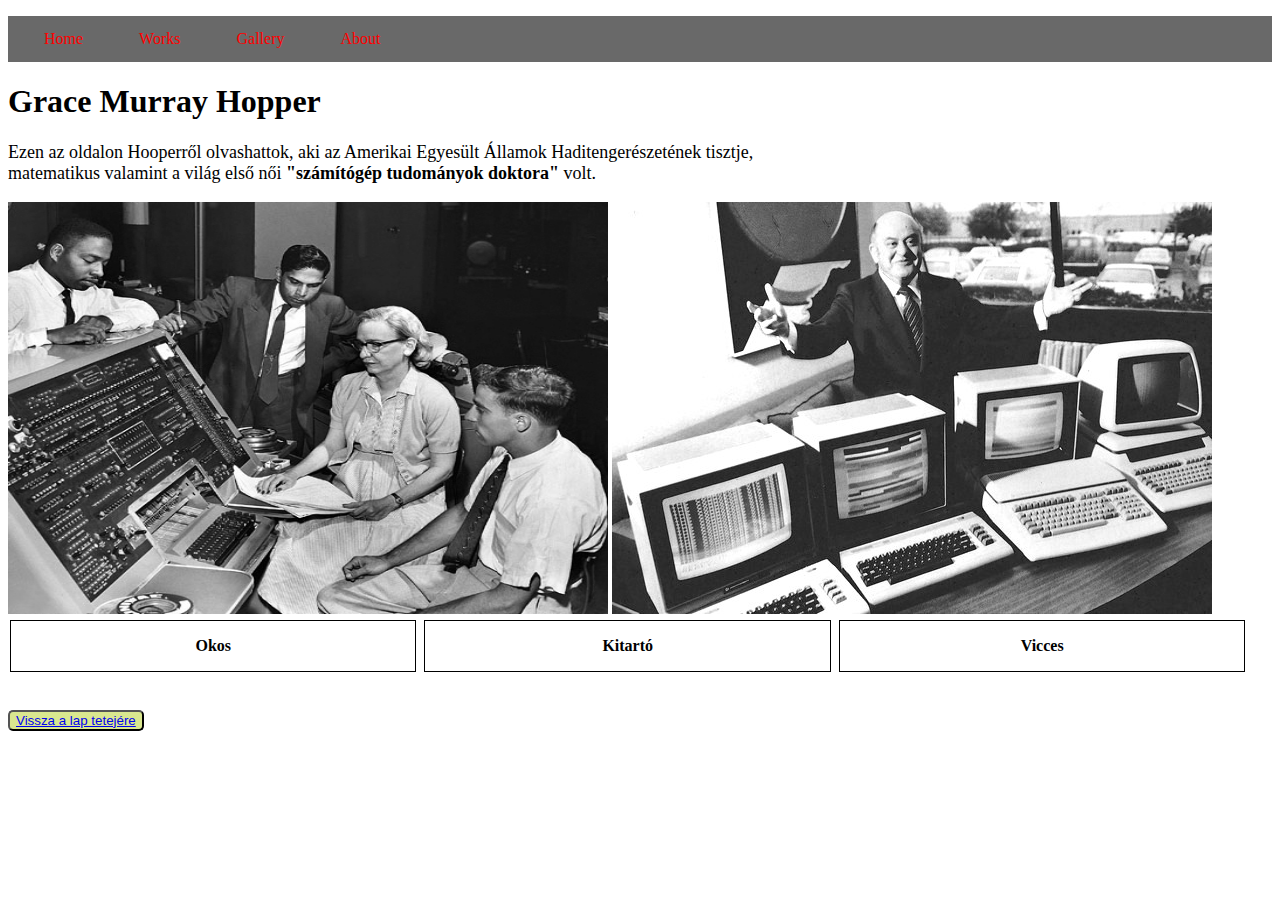
<file: index.html>
<!DOCTYPE html>
<html lang="en">
  <head>
    <meta charset="UTF-8" />
    <meta name="viewport" content="width=device-width, initial-scale=1.0" />
    <title>Home</title>
    <link rel="stylesheet" href="/style.css" />
  </head>
  <body>
    <nav id="menu">
      <ul>
        <li><a href="/index.html">Home</a></li>
        <li><a href="/works.html">Works</a></li>
        <li><a href="/gallery.html">Gallery</a></li>
        <li><a href="/about.html">About</a></li>
      </ul>
    </nav>
    <header id="header">
      <h1>Grace Murray Hopper</h1>
    </header>
    <main>
      <p class="prolog">
        Ezen az oldalon Hooperről olvashattok, aki az Amerikai Egyesült Államok
        Haditengerészetének tisztje,<br />
        matematikus valamint a világ első női
        <b>"számítógép tudományok doktora"</b> volt.
      </p>

      <section>
        <img
          src="img/grace_h.jpg"
          alt="Grace Hooper és az UNICAV"
          width="600"
          height="412"
        />
        <img src="img/tramiel.jpg" alt="Commodore 64" />
      </section>

      <div class="box">
        <p><b>Okos<b></p>
      </div>
      <div class="box"><p><b>Kitartó<b></p></div>
      <div class="box"><p><b>Vicces<b></p></div>
    </main>
<br><br>
    <footer>
      <button class="button">
        <a href="#menu">Vissza a lap tetejére</a>
      </button>
    </footer>
  </body>
</html>
</file>
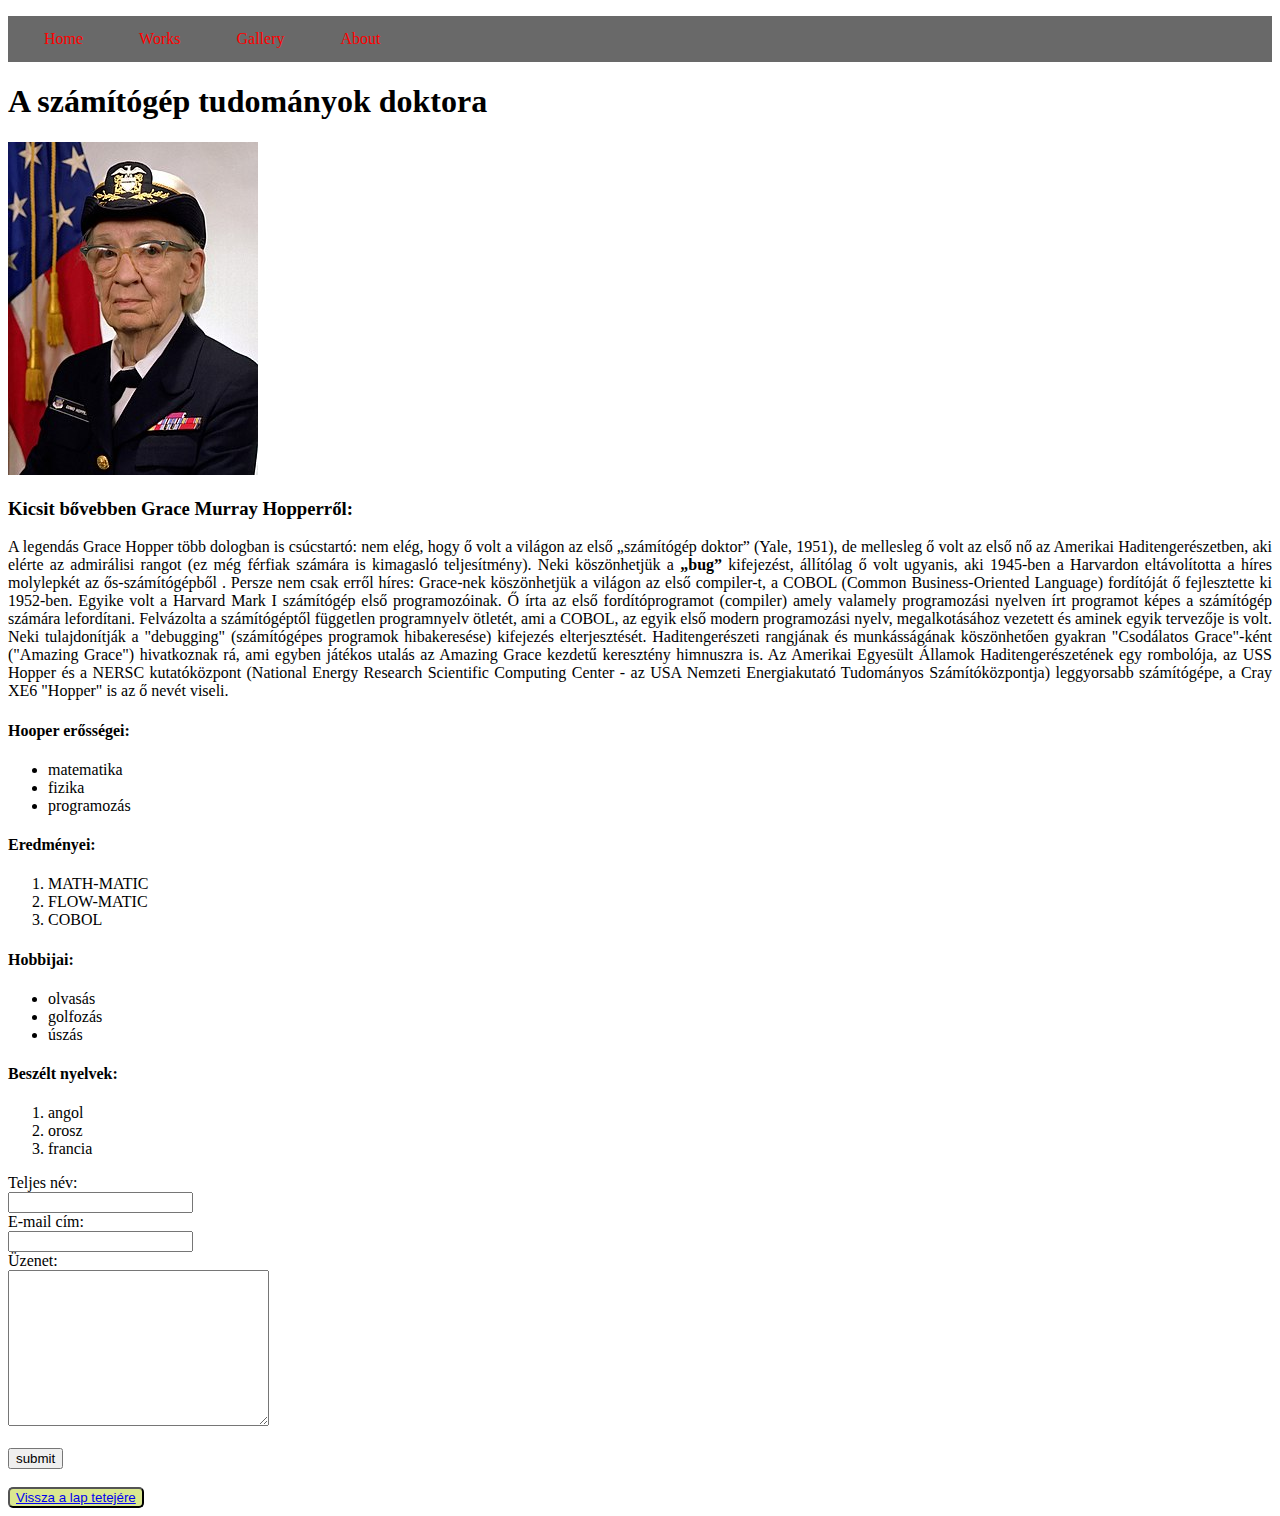
<file: about.html>
<!DOCTYPE html>
<html lang="en">
  <head>
    <meta charset="UTF-8" />
    <meta name="viewport" content="width=device-width, initial-scale=1.0" />
    <title>About</title>
    <link rel="stylesheet" href="/style.css" />
  </head>
  <body>
    
    <main>
      <nav id="menu">
        <ul>
          <li><a href="/index.html">Home</a></li>
          <li><a href="/works.html">Works</a></li>
          <li><a href="/gallery.html">Gallery</a></li>
          <li><a href="/about.html">About</a></li>
        </ul>
      </nav>
      <header>
      <h1>A számítógép tudományok doktora</h1>
    </header>
<img src="img/profil_GraceH.jpg" alt="Grace Hopper">
    
      <h3>Kicsit bővebben Grace Murray Hopperről:</h3>
 
    
    <section>
      <p style="text-align: justify;">
        
        A legendás Grace Hopper több dologban is csúcstartó: nem elég, hogy ő volt a világon az első „számítógép doktor” 
        (Yale, 1951),
        de mellesleg ő volt az első nő az Amerikai Haditengerészetben, aki elérte az admirálisi rangot 
        (ez még férfiak számára is kimagasló teljesítmény).
        Neki köszönhetjük a <b>„bug” </b> kifejezést, állítólag ő volt ugyanis, aki 1945-ben a Harvardon eltávolította a
        híres molylepkét az ős-számítógépből .  
        Persze nem csak erről híres: Grace-nek köszönhetjük a világon az első compiler-t, a COBOL 
        (Common Business-Oriented Language) 
        fordítóját ő fejlesztette ki 1952-ben.
       Egyike volt a Harvard Mark I számítógép első programozóinak. Ő írta az első fordítóprogramot (compiler) 
       amely valamely programozási nyelven írt programot képes a számítógép számára lefordítani.
       Felvázolta a számítógéptől független programnyelv ötletét, ami a COBOL, az egyik első modern programozási nyelv, 
       megalkotásához vezetett és aminek egyik tervezője is volt. Neki tulajdonítják a "debugging"
       (számítógépes programok hibakeresése) kifejezés elterjesztését. 
       Haditengerészeti rangjának és munkásságának köszönhetően gyakran "Csodálatos Grace"-ként 
       ("Amazing Grace") hivatkoznak rá, ami egyben játékos utalás az Amazing Grace kezdetű keresztény himnuszra is. 
       Az Amerikai Egyesült Államok Haditengerészetének egy rombolója, az USS Hopper és a NERSC kutatóközpont 
       (National Energy Research Scientific Computing Center - az USA Nemzeti Energiakutató Tudományos Számítóközpontja) 
       leggyorsabb számítógépe, a Cray XE6 "Hopper" is az ő nevét viseli.
       
 </p>
 </section>
<h4>Hooper erősségei:</h4>
 <ul>
   <li>matematika</li>
   <li>fizika</li>
   <li>programozás</li>
 </ul>
 <h4>Eredményei:</h4>
 <ol>
   <li>MATH-MATIC</li>
   <li>FLOW-MATIC</li>
   <li>COBOL</li>
 </ol>
 <h4>Hobbijai:</h4>
 <ul>
   <li>olvasás</li>
   <li>golfozás</li>
   <li>úszás</li>
 </ul>
<h4>Beszélt nyelvek:</h4>
 <ol>
   <li>angol</li>
   <li>orosz</li>
   <li>francia</li>
 </ol>
 <form action="">
   <label for="name">Teljes név:</label><br>
   <input id="name" type="text" minlength="5" required><br>
   <label for="email">E-mail cím:</label><br>
   <input id="email" type="email" required><br>
   <label for="message">Üzenet:</label><br>
   <textarea name="message" id="message" cols="30" rows="10" minlength="20" required></textarea><br>
   <label for="message"></label><br>
   <input type="submit" value="submit"><br>
 </form>
 <br>
</main>
    <footer>
      <button class="button">
        <a href="#menu">Vissza a lap tetejére</a>
      </button>
    </footer>
  </body>
</html>
</file>
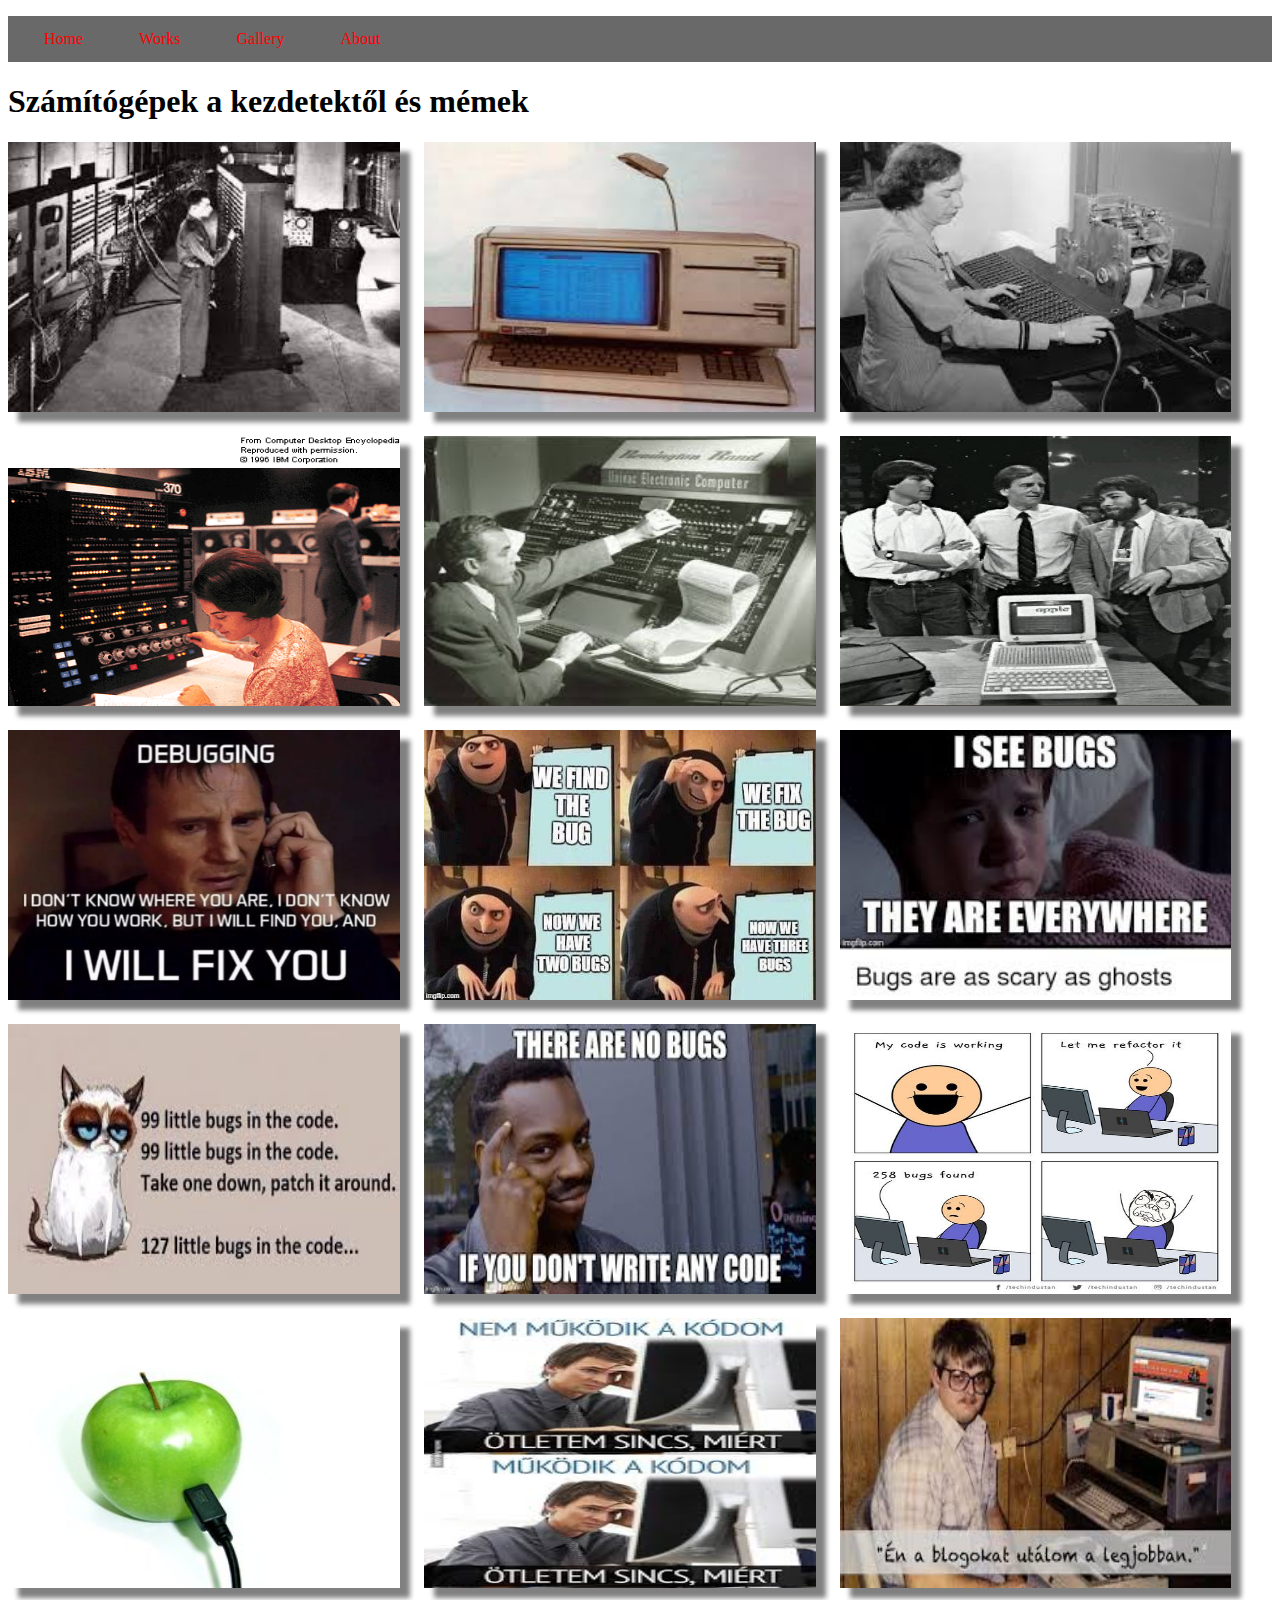
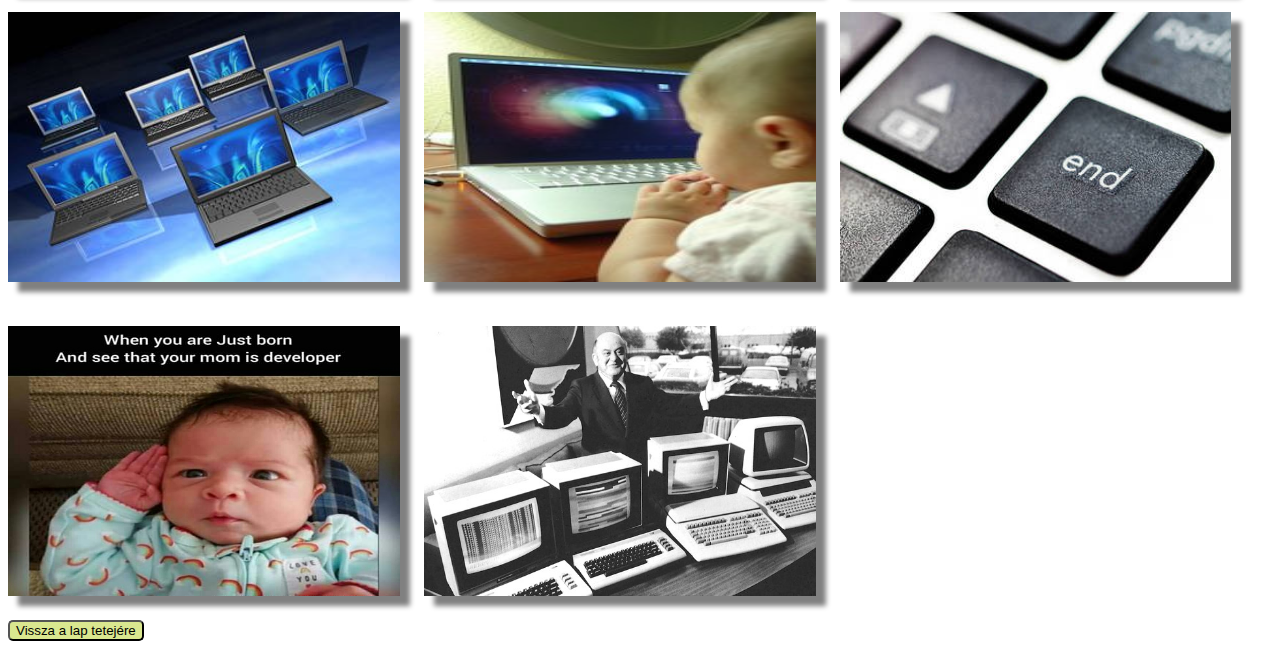
<file: gallery.html>
<!DOCTYPE html>
<html lang="en">
  <head>
    <meta charset="UTF-8" />
    <meta name="viewport" content="width=device-width, initial-scale=1.0" />
    <title>Gallery</title>
    <link rel="stylesheet" href="/style.css" />
  </head>
  <body>
    
    <main>
      <nav id="menu">
        <ul>
          <li><a href="/index.html">Home</a></li>
          <li><a href="/works.html">Works</a></li>
          <li><a href="/gallery.html">Gallery</a></li>
          <li><a href="/about.html">About</a></li>
        </ul>
      </nav>
      <header>
      <h1>Számítógépek a kezdetektől és mémek</h1>
    </header>
      
      <section>
        <div class="forma"><img class="size" src="img/old comp01.jpg" alt="régi gép01" /></div>
        <div class="forma"><img class="size" src="img/old comp02.jpg" alt="régi gép02" /></div>
        <div class="forma"><img class="size" src="img/old comp03.jpg" alt="régi gép03" /></div>
        <div class="forma"><img class="size" src="img/old comp04.gif" alt="régi gép04" /></div>
        <div class="forma"><img class="size" src="img/old comp05.jpg" alt="régi gép05" /></div>
        <div class="forma"><img class="size" src="img/old comp06.jpg" alt="régi gép06" /></div>
        <div class="forma"><img class="size" src="img/liam neeson_debugging.jpg" alt="Liam Neeson debuggol"/></div>
        <div class="forma"><img class="size" src="img/bug 01.jpg" alt="bug mém01" /></div>
        <div class="forma"><img class="size" src="img/bug 02.jpg" alt="bug mém02" /></div>
        <div class="forma"><img class="size" src="img/bug 03.jpg" alt="bug mém03" /></div>
        <div class="forma"><img class="size" src="img/bug 04.jpg" alt="bug mém04" /></div>
        <div class="forma"><img class="size" src="img/bug 05.jpg" alt="bug mém05" /></div>
        <div class="forma"><img class="size" src="img/fruit-technology.jpg" alt="Apple" /></div>
        <div class="forma"><img class="size" src="img/gyik 01.jpg" alt="programozó01" /></div>
        <div class="forma"><img class="size" src="img/gyik 02.jpg" alt="programozó02" /></div>
        <div class="forma"><img class="size" src="img/laptops.jpg" alt="laptopok" /></div>
        <div class="forma"><img class="size" src="img/baby-boom.jpg" alt="baby és a számítógép" /></div>
        <div class="forma"><img class="size" src="img/end-button-of-keyboard.jpg" alt="End gomb a billentyűzeten"/></div>
        <div class="forma"><img class="size" src="img/anya fejleszto.jpg" alt="Kisgyerek szalutál"/></div>
        <div class="forma"><img class="size" src="img/tramiel.jpg" alt="régi gép07" /></div>
        <div class="forma" style="width: 350px; height: 270px;"></div> 
      </section>
    </main>

    <footer>
      
      
      <button class="button" >
        <a style="text-decoration: none; color: black;" href="#menu">Vissza a lap tetejére</a>
      </button>
      
    </footer>
  </body>
</html>
</file>
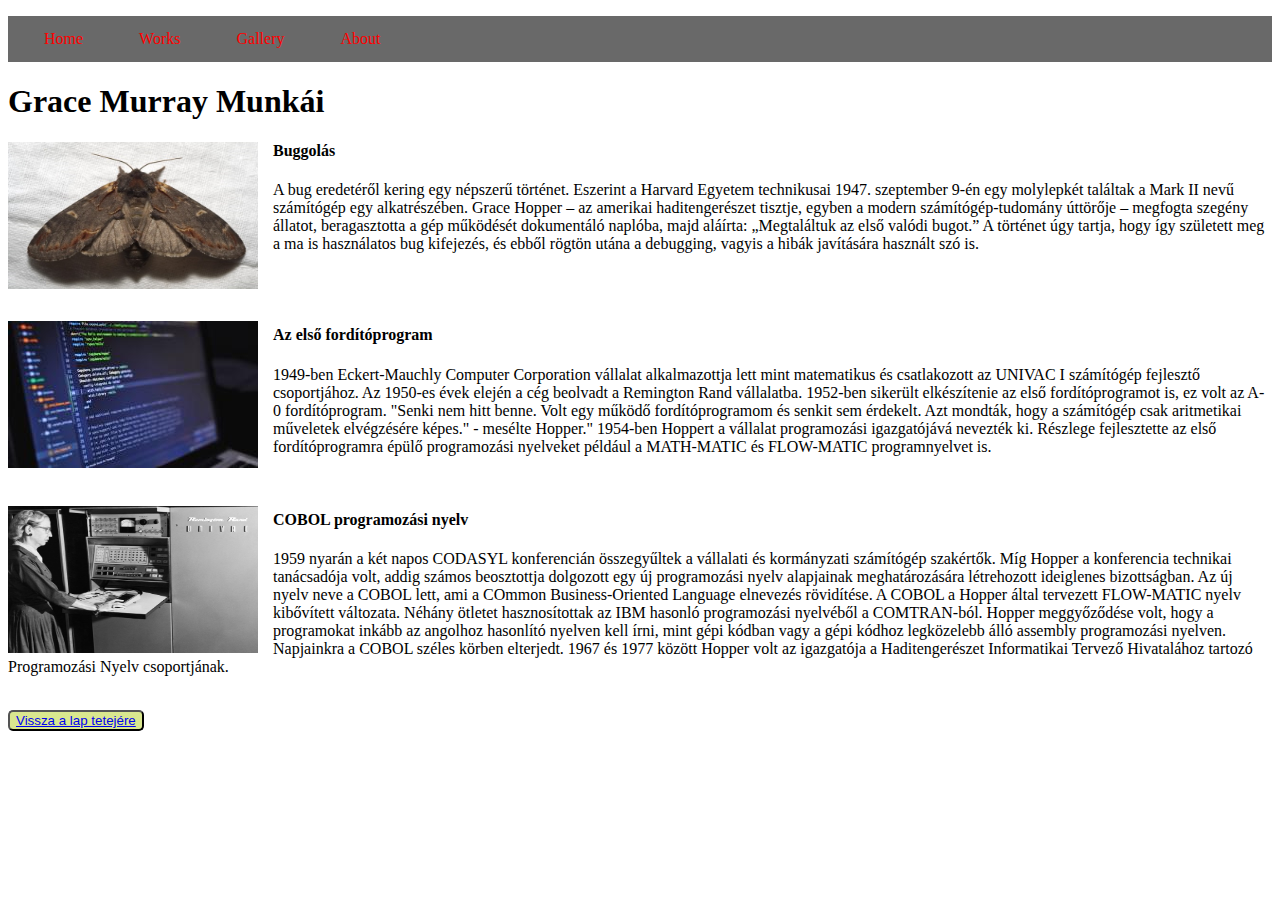
<file: works.html>
<!DOCTYPE html>
<html lang="en">
  <head>
    <meta charset="UTF-8" />
    <meta name="viewport" content="width=device-width, initial-scale=1.0" />
    <title>Works</title>
    <link rel="stylesheet" href="/style.css" />
  </head>
  <body>
    <nav id="menu">
      <ul>
        <li><a href="/index.html">Home</a></li>
        <li><a href="/works.html">Works</a></li>
        <li><a href="/gallery.html">Gallery</a></li>
        <li><a href="/about.html">About</a></li>
      </ul>
    </nav>
    <header>
      <h1>Grace Murray Munkái</h1>
    </header>
    <main>
      <section>
       
       <p class="text"> <img class="bug" src="img/molylepke.jpg" alt="molylepke"/>
       
          <h4>Buggolás</h4>
          
            A bug eredetéről kering egy népszerű történet. Eszerint a Harvard
            Egyetem technikusai 1947. szeptember 9-én egy molylepkét találtak a
            Mark II nevű számítógép egy alkatrészében. Grace Hopper – az
            amerikai haditengerészet tisztje, egyben a modern
            számítógép-tudomány úttörője – megfogta szegény állatot,
            beragasztotta a gép működését dokumentáló naplóba, majd aláírta:
            „Megtaláltuk az első valódi bugot.” A történet úgy tartja, hogy így
            született meg a ma is használatos bug kifejezés, és ebből rögtön
            utána a debugging, vagyis a hibák javítására használt szó is.
          </p>
        <br>
        <br>
        
        
          <p class="text"> <img class="bug" src="img/program.jpg" alt="program" />
          <h4>Az első fordítóprogram</h4>
         
            1949-ben Eckert-Mauchly Computer Corporation vállalat alkalmazottja
            lett mint matematikus és csatlakozott az UNIVAC I számítógép
            fejlesztő csoportjához. Az 1950-es évek elején a cég beolvadt a
            Remington Rand vállalatba. 1952-ben sikerült elkészítenie az első
            fordítóprogramot is, ez volt az A-0 fordítóprogram. "Senki nem hitt
            benne. Volt egy működő fordítóprogramom és senkit sem érdekelt. Azt
            mondták, hogy a számítógép csak aritmetikai műveletek elvégzésére
            képes." - mesélte Hopper." 1954-ben Hoppert a vállalat programozási
            igazgatójává nevezték ki. Részlege fejlesztette az első
            fordítóprogramra épülő programozási nyelveket például a MATH-MATIC
            és FLOW-MATIC programnyelvet is.
          </p>
          <br>
        <p>
          <img class="bug"
            src="img/noi_programozo_grace_hopper.jpg"
            alt="Grace Hopper programoz" 
          />
          <h4>COBOL programozási nyelv</h4>
          
            1959 nyarán a két napos CODASYL 
            konferencián összegyűltek a vállalati és kormányzati
            számítógép szakértők. Míg Hopper a konferencia technikai tanácsadója
            volt, addig számos beosztottja dolgozott egy új programozási nyelv
            alapjainak meghatározására létrehozott ideiglenes bizottságban. Az
            új nyelv neve a COBOL lett, ami a COmmon Business-Oriented Language
            elnevezés rövidítése. A COBOL a Hopper által tervezett FLOW-MATIC
            nyelv kibővített változata. Néhány ötletet hasznosítottak az IBM
            hasonló programozási nyelvéből a COMTRAN-ból. Hopper meggyőződése
            volt, hogy a programokat inkább az angolhoz hasonlító nyelven kell
            írni, mint gépi kódban vagy a gépi kódhoz legközelebb álló assembly
            programozási nyelven. Napjainkra a COBOL széles körben elterjedt.
            1967 és 1977 között Hopper volt az igazgatója a Haditengerészet
            Informatikai Tervező Hivatalához tartozó Programozási Nyelv csoportjának.
          </p>
       
      </section>
    </main>
<br>
    <footer>
      <button class="button">
        <a href="#menu">Vissza a lap tetejére</a>
      </button>
    </footer>
  </body>
</html>
</file>
<file: style.css>
@media screen and (max-width: 776px) {
  div {
    width: 100%
  }
}
h1 {
  color: black;
}
nav ul {
  list-style-type: none;
  overflow: hidden;
  background-color: dimgrey;
  margin: 20;
  padding: 0;
}

li a {
  color: red;
  text-align: center;
  padding: 14px 16px;
  text-decoration: none;
  display: inline-block;
  margin-left: 20px;
}
nav ul li {
  display: inline;
}
li a:hover{
    background-color: black;
}
.prolog{
  font-size: large;
}
.box{
    border: 1px black solid;
    width: 32%;
    display: inline-block;
    margin: 2px;
    text-align: center;
}
.bug{
  float: left;
  width: 250px;
  height: 147px;
  margin-right: 15px;
}


.size{
  width: 100%;
  height: 270px;
  box-shadow: 10px 10px 5px gray;
}
.forma{
  width: 31%;
  margin-right: 20px;
  margin-bottom: 20px;
  display: inline-block;
}
.button{
  background-color: rgb(218, 231, 143);
  border-radius: 5px;
}
</file>
